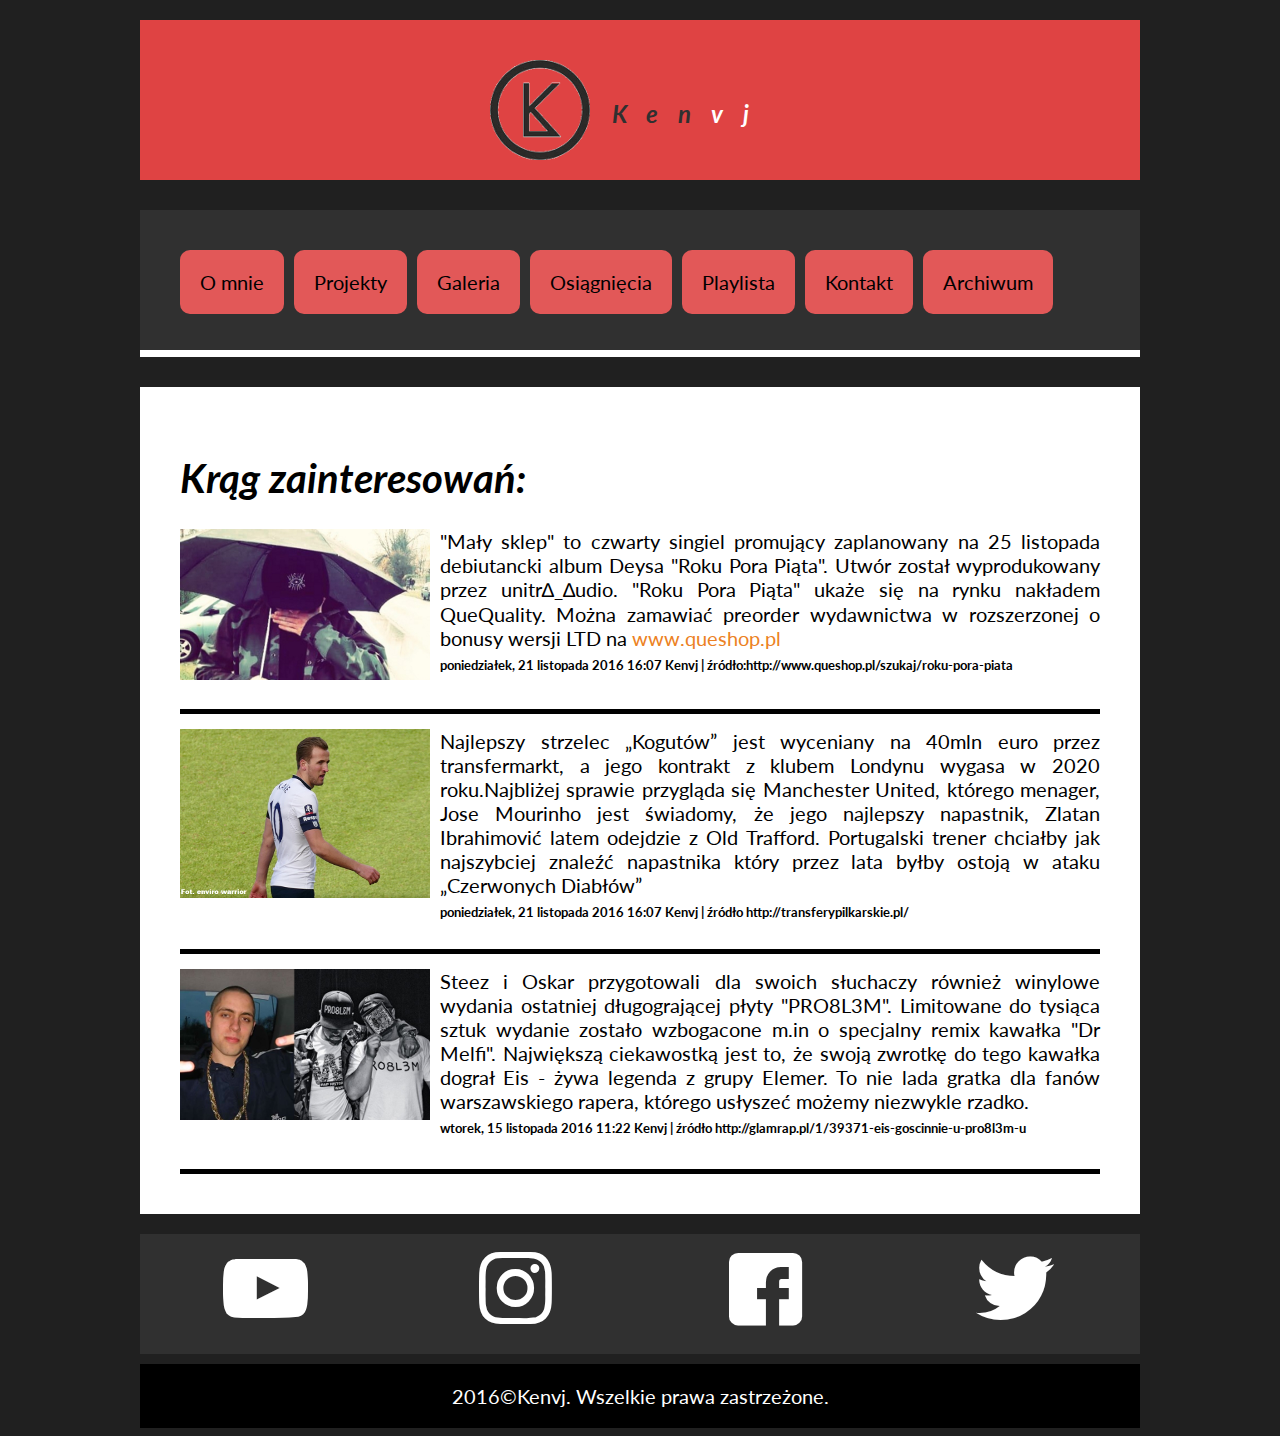
<file: index.html>
<!Doctype html>
<html lang="pl">
<head>
<title>Kenvj</title>
<meta charset="utf-8"/>
<meta name="author" content="jasiu"/>
<link rel="stylesheet" type="text/css" href="style.css">
<link href="https://fonts.googleapis.com/css?family=Lato" rel="stylesheet"> 
<link rel="stylesheet" href="css/fontello.css" type="text/css"/>
<link rel="Shortcut icon" href="favicon.ico" />
</head>
<body>
<div id="wszysko">

	<div id="topbar">
							<div class="logo"><img src="k2.png" style="float:left;"><br /><h2><i><span style="color:#303030;">Ken</span>vj</i></h2></div>
							<div style="clear:both;"></div>
	</div>
	
	<div id="menu">
	<a href="ja.html"><div class="option">O mnie</div></a>
	<a href="projekty.html"><div class="option">Projekty</div></a>
	<a href="galeria.html"><div class="option">Galeria</div></a>
	<a href="osi.html"><div class="option">Osiągnięcia</div></a>
	<a href="https://www.youtube.com/playlist?list=PLfOCQ7Dc2sLPURASxfVNRz9K8goc97qzN"><div class="option">Playlista</div></a>
	<a href="kontakt.html"><div class="option">Kontakt</div></a>
	<a href="archiwum.html"><div class="option">Archiwum</div></a>
	</div>

	<div id="content">
	<h1><i>Krąg zainteresowań:</i></h1>
	<div id="con1">
	<img src="deys.png" style="float:left; margin-right:10px;">
				<div id="tekst1">
				"Mały sklep" to czwarty singiel promujący zaplanowany na 25 listopada debiutancki album Deysa "Roku Pora Piąta".

				Utwór został wyprodukowany przez unitr∆_∆udio. "Roku Pora Piąta" ukaże się na rynku nakładem QueQuality. Można zamawiać preorder wydawnictwa w rozszerzonej o bonusy wersji LTD na <a href="http://www.queshop.pl/szukaj/roku-pora-piata" style="color:#EC8123;text-decoration:none;">www.queshop.pl</a><br /><font size="2"><b>poniedziałek, 21 listopada 2016 16:07 Kenvj | źródło:http://www.queshop.pl/szukaj/roku-pora-piata</b></font>
				</div>
	</div>
	
	
	<div id="con2">
	<img src="kane.png" style="float:left; margin-right:10px;">
				<div id="tekst2">
				Najlepszy strzelec „Kogutów” jest wyceniany na 40mln euro przez transfermarkt, a jego kontrakt z klubem Londynu wygasa w 2020 roku.Najbliżej sprawie przygląda się Manchester United, którego menager, Jose Mourinho jest świadomy, że jego najlepszy napastnik, Zlatan Ibrahimović latem odejdzie z Old Trafford. Portugalski trener chciałby jak najszybciej znaleźć napastnika który przez lata byłby ostoją w ataku „Czerwonych Diabłów”<br /><font size="2"><b>poniedziałek, 21 listopada 2016 16:07 Kenvj | źródło http://transferypilkarskie.pl/</b></font>
				</div>
	
	</div>
	
	<div id="con3">
	<img src="eis.png" style="float:left; margin-right:10px;">
	<div id="tekst3">
	Steez i Oskar przygotowali dla swoich słuchaczy również winylowe wydania ostatniej długogrającej płyty "PRO8L3M". Limitowane do tysiąca sztuk wydanie zostało wzbogacone m.in o specjalny remix kawałka "Dr Melfi". Największą ciekawostką jest to, że swoją zwrotkę do tego kawałka dograł Eis - żywa legenda z grupy Elemer.
	To nie lada gratka dla fanów warszawskiego rapera, którego usłyszeć możemy niezwykle rzadko.<br /><font size="2"><b>wtorek, 15 listopada 2016 11:22 Kenvj | źródło http://glamrap.pl/1/39371-eis-goscinnie-u-pro8l3m-u</b></font>
	</div>
	</div>
</div>
<div class="socials">
	<a href="https://www.youtube.com/channel/UCnYIpgHI9zl0r3VFnQKzj9w"><div class="yt"><i class="icon-youtube-play"></div></i></a>
	<a href="https://www.instagram.com/kenvj21/"><div class="ig"><i class="icon-instagram"></div></i></a>
	<a href="https://www.facebook.com/kenvj1337"><div class="fb"><i class="icon-facebook-squared"></div></i></a>
	<a href="tw"><div class="tw"><i class="icon-twitter"></div></i></a>
	</div>



	<div id="stopka">
	2016&copy;Kenvj. Wszelkie prawa zastrzeżone.
	</div>
	







</div>	
</body>
</html>
</file>
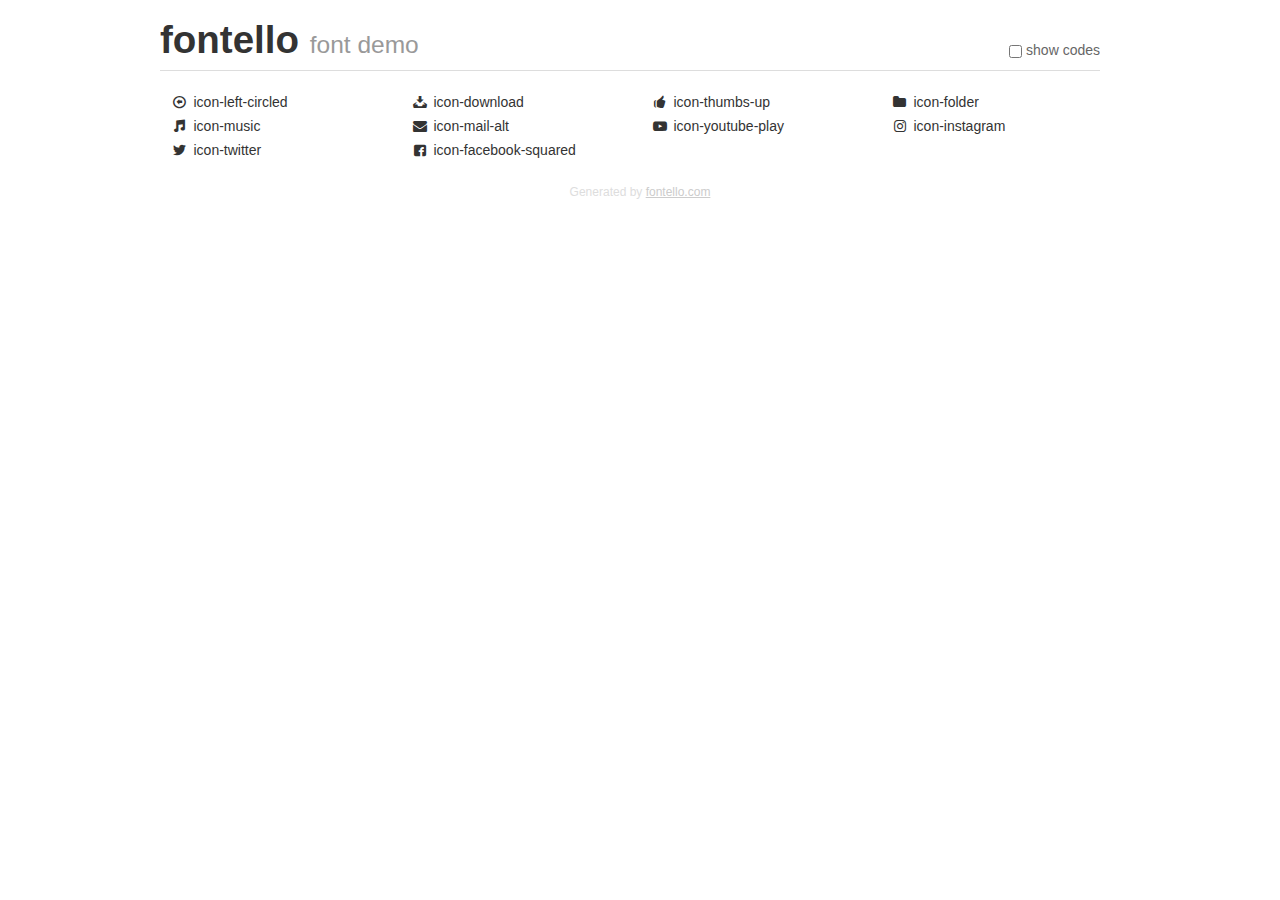
<file: demo.html>
<!DOCTYPE html>
<html>
  <head><!--[if lt IE 9]><script language="javascript" type="text/javascript" src="//html5shim.googlecode.com/svn/trunk/html5.js"></script><![endif]-->
    <meta charset="UTF-8"><style>/*
 * Bootstrap v2.2.1
 *
 * Copyright 2012 Twitter, Inc
 * Licensed under the Apache License v2.0
 * http://www.apache.org/licenses/LICENSE-2.0
 *
 * Designed and built with all the love in the world @twitter by @mdo and @fat.
 */
.clearfix {
  *zoom: 1;
}
.clearfix:before,
.clearfix:after {
  display: table;
  content: "";
  line-height: 0;
}
.clearfix:after {
  clear: both;
}
html {
  font-size: 100%;
  -webkit-text-size-adjust: 100%;
  -ms-text-size-adjust: 100%;
}
a:focus {
  outline: thin dotted #333;
  outline: 5px auto -webkit-focus-ring-color;
  outline-offset: -2px;
}
a:hover,
a:active {
  outline: 0;
}
button,
input,
select,
textarea {
  margin: 0;
  font-size: 100%;
  vertical-align: middle;
}
button,
input {
  *overflow: visible;
  line-height: normal;
}
button::-moz-focus-inner,
input::-moz-focus-inner {
  padding: 0;
  border: 0;
}
body {
  margin: 0;
  font-family: "Helvetica Neue", Helvetica, Arial, sans-serif;
  font-size: 14px;
  line-height: 20px;
  color: #333;
  background-color: #fff;
}
a {
  color: #08c;
  text-decoration: none;
}
a:hover {
  color: #005580;
  text-decoration: underline;
}
.row {
  margin-left: -20px;
  *zoom: 1;
}
.row:before,
.row:after {
  display: table;
  content: "";
  line-height: 0;
}
.row:after {
  clear: both;
}
[class*="span"] {
  float: left;
  min-height: 1px;
  margin-left: 20px;
}
.container,
.navbar-static-top .container,
.navbar-fixed-top .container,
.navbar-fixed-bottom .container {
  width: 940px;
}
.span12 {
  width: 940px;
}
.span11 {
  width: 860px;
}
.span10 {
  width: 780px;
}
.span9 {
  width: 700px;
}
.span8 {
  width: 620px;
}
.span7 {
  width: 540px;
}
.span6 {
  width: 460px;
}
.span5 {
  width: 380px;
}
.span4 {
  width: 300px;
}
.span3 {
  width: 220px;
}
.span2 {
  width: 140px;
}
.span1 {
  width: 60px;
}
[class*="span"].pull-right,
.row-fluid [class*="span"].pull-right {
  float: right;
}
.container {
  margin-right: auto;
  margin-left: auto;
  *zoom: 1;
}
.container:before,
.container:after {
  display: table;
  content: "";
  line-height: 0;
}
.container:after {
  clear: both;
}
p {
  margin: 0 0 10px;
}
.lead {
  margin-bottom: 20px;
  font-size: 21px;
  font-weight: 200;
  line-height: 30px;
}
small {
  font-size: 85%;
}
h1 {
  margin: 10px 0;
  font-family: inherit;
  font-weight: bold;
  line-height: 20px;
  color: inherit;
  text-rendering: optimizelegibility;
}
h1 small {
  font-weight: normal;
  line-height: 1;
  color: #999;
}
h1 {
  line-height: 40px;
}
h1 {
  font-size: 38.5px;
}
h1 small {
  font-size: 24.5px;
}
body {
  margin-top: 90px;
}
.header {
  position: fixed;
  top: 0;
  left: 50%;
  margin-left: -480px;
  background-color: #fff;
  border-bottom: 1px solid #ddd;
  padding-top: 10px;
  z-index: 10;
}
.footer {
  color: #ddd;
  font-size: 12px;
  text-align: center;
  margin-top: 20px;
}
.footer a {
  color: #ccc;
  text-decoration: underline;
}
.the-icons {
  font-size: 14px;
  line-height: 24px;
}
.switch {
  position: absolute;
  right: 0;
  bottom: 10px;
  color: #666;
}
.switch input {
  margin-right: 0.3em;
}
.codesOn .i-name {
  display: none;
}
.codesOn .i-code {
  display: inline;
}
.i-code {
  display: none;
}
@font-face {
      font-family: 'fontello';
      src: url('./font/fontello.eot?64946738');
      src: url('./font/fontello.eot?64946738#iefix') format('embedded-opentype'),
           url('./font/fontello.woff?64946738') format('woff'),
           url('./font/fontello.ttf?64946738') format('truetype'),
           url('./font/fontello.svg?64946738#fontello') format('svg');
      font-weight: normal;
      font-style: normal;
    }
     
     
    .demo-icon
    {
      font-family: "fontello";
      font-style: normal;
      font-weight: normal;
      speak: none;
     
      display: inline-block;
      text-decoration: inherit;
      width: 1em;
      margin-right: .2em;
      text-align: center;
      /* opacity: .8; */
     
      /* For safety - reset parent styles, that can break glyph codes*/
      font-variant: normal;
      text-transform: none;
     
      /* fix buttons height, for twitter bootstrap */
      line-height: 1em;
     
      /* Animation center compensation - margins should be symmetric */
      /* remove if not needed */
      margin-left: .2em;
     
      /* You can be more comfortable with increased icons size */
      /* font-size: 120%; */
     
      /* Font smoothing. That was taken from TWBS */
      -webkit-font-smoothing: antialiased;
      -moz-osx-font-smoothing: grayscale;
     
      /* Uncomment for 3D effect */
      /* text-shadow: 1px 1px 1px rgba(127, 127, 127, 0.3); */
    }
     </style>
    <link rel="stylesheet" href="css/animation.css"><!--[if IE 7]><link rel="stylesheet" href="css/fontello-ie7.css"><![endif]-->
    <script>
      function toggleCodes(on) {
        var obj = document.getElementById('icons');
      
        if (on) {
          obj.className += ' codesOn';
        } else {
          obj.className = obj.className.replace(' codesOn', '');
        }
      }
      
    </script>
  </head>
  <body>
    <div class="container header">
      <h1>
        fontello
         <small>font demo</small>
      </h1>
      <label class="switch">
        <input type="checkbox" onclick="toggleCodes(this.checked)">show codes
      </label>
    </div>
    <div id="icons" class="container">
      <div class="row">
        <div title="Code: 0xe800" class="the-icons span3"><i class="demo-icon icon-left-circled">&#xe800;</i> <span class="i-name">icon-left-circled</span><span class="i-code">0xe800</span></div>
        <div title="Code: 0xe801" class="the-icons span3"><i class="demo-icon icon-download">&#xe801;</i> <span class="i-name">icon-download</span><span class="i-code">0xe801</span></div>
        <div title="Code: 0xe802" class="the-icons span3"><i class="demo-icon icon-thumbs-up">&#xe802;</i> <span class="i-name">icon-thumbs-up</span><span class="i-code">0xe802</span></div>
        <div title="Code: 0xe803" class="the-icons span3"><i class="demo-icon icon-folder">&#xe803;</i> <span class="i-name">icon-folder</span><span class="i-code">0xe803</span></div>
      </div>
      <div class="row">
        <div title="Code: 0xe804" class="the-icons span3"><i class="demo-icon icon-music">&#xe804;</i> <span class="i-name">icon-music</span><span class="i-code">0xe804</span></div>
        <div title="Code: 0xf0e0" class="the-icons span3"><i class="demo-icon icon-mail-alt">&#xf0e0;</i> <span class="i-name">icon-mail-alt</span><span class="i-code">0xf0e0</span></div>
        <div title="Code: 0xf16a" class="the-icons span3"><i class="demo-icon icon-youtube-play">&#xf16a;</i> <span class="i-name">icon-youtube-play</span><span class="i-code">0xf16a</span></div>
        <div title="Code: 0xf16d" class="the-icons span3"><i class="demo-icon icon-instagram">&#xf16d;</i> <span class="i-name">icon-instagram</span><span class="i-code">0xf16d</span></div>
      </div>
      <div class="row">
        <div title="Code: 0xf309" class="the-icons span3"><i class="demo-icon icon-twitter">&#xf309;</i> <span class="i-name">icon-twitter</span><span class="i-code">0xf309</span></div>
        <div title="Code: 0xf30e" class="the-icons span3"><i class="demo-icon icon-facebook-squared">&#xf30e;</i> <span class="i-name">icon-facebook-squared</span><span class="i-code">0xf30e</span></div>
      </div>
    </div>
    <div class="container footer">Generated by <a href="http://fontello.com">fontello.com</a></div>
  </body>
</html>
</file>
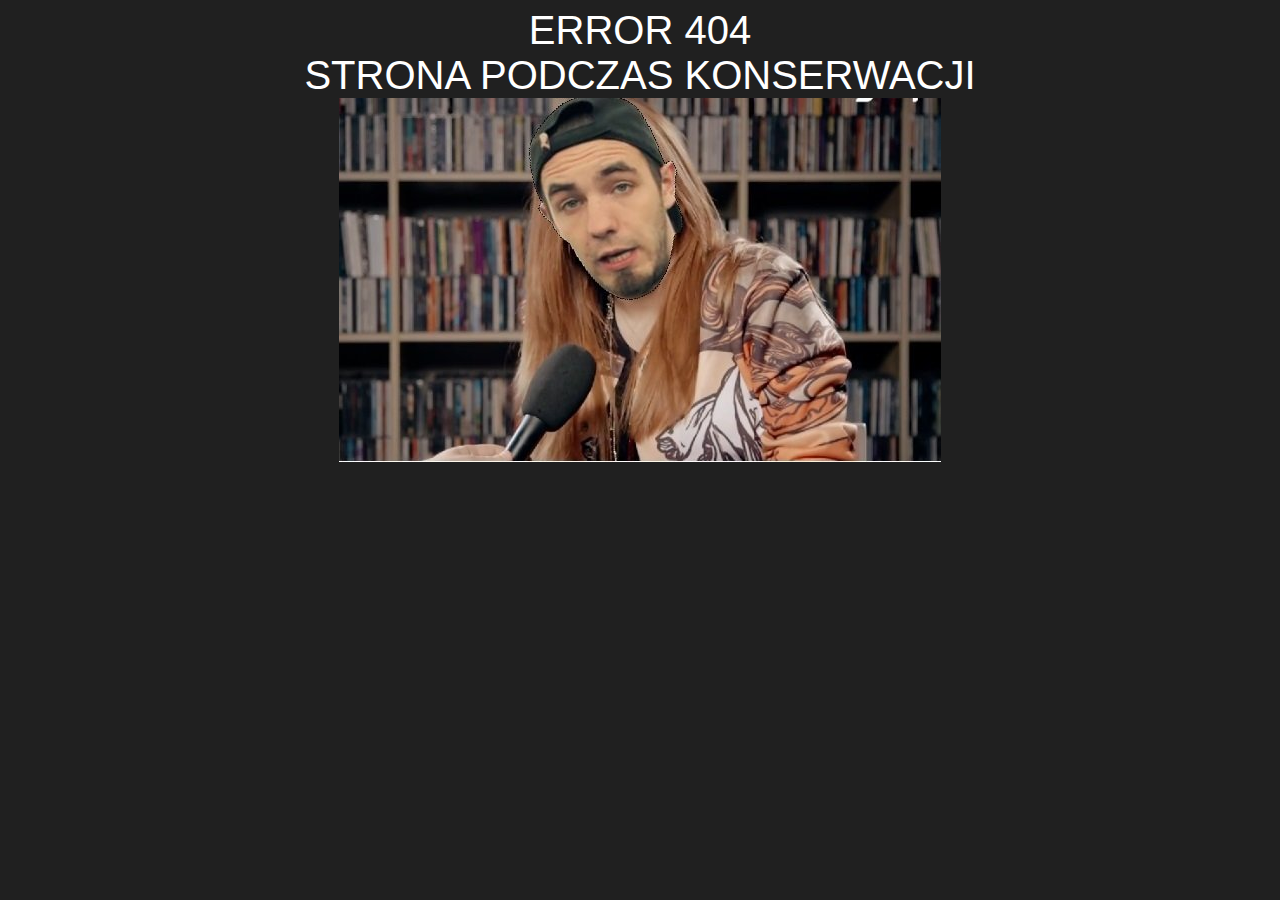
<file: galeria.html>
<!Doctype html>
<html lang="pl">
<head>
<title>Galeria</title>
<meta charset="utf-8"/>
<meta name="author" content="jasiu"/>
<link rel="stylesheet" type="text/css" href="style.css">
<link href="https://fonts.googleapis.com/css?family=Lato" rel="stylesheet"> 
<link rel="stylesheet" href="css/fontello.css" type="text/css"/>
<link rel="Shortcut icon" href="favicon.ico" />
</head>
<body>

<span style="color:white; font-size:40px;font-family:Arial;">
<center>ERROR 404 <br />
STRONA PODCZAS KONSERWACJI<br /> <img src="1.jpg">
 </center>
</span>












</body>
</html>
</file>
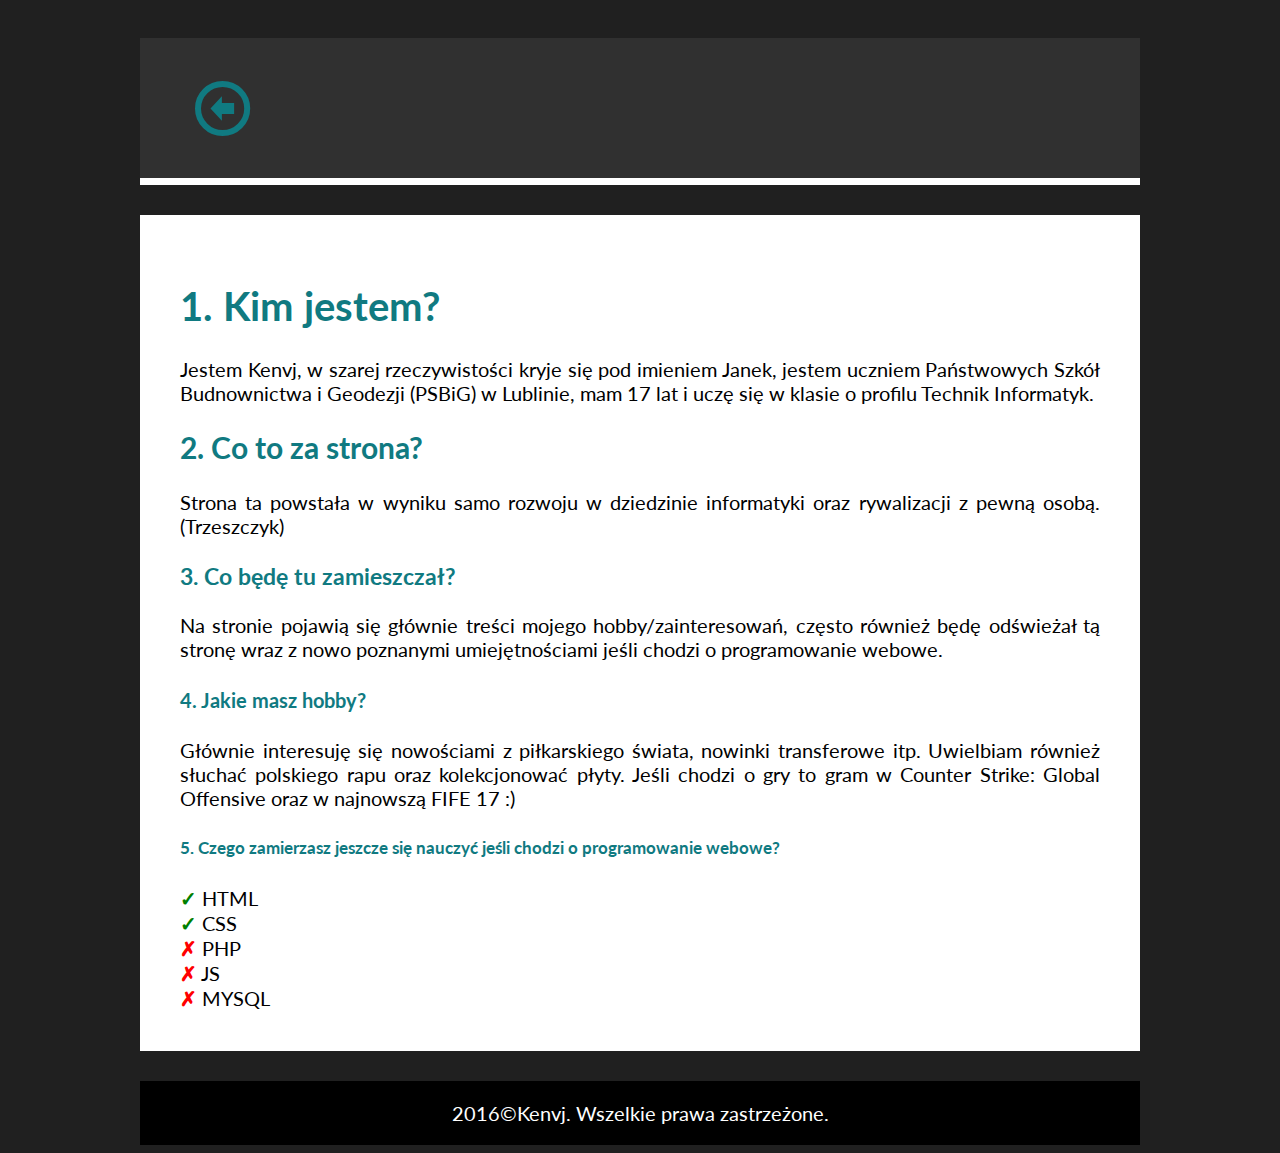
<file: ja.html>
<!Doctype html>
<html lang="pl">
<head>
<title>O mnie</title>
<meta charset="utf-8"/>
<meta name="author" content="jasiu"/>
<link rel="stylesheet" type="text/css" href="style.css">
<link href="https://fonts.googleapis.com/css?family=Lato" rel="stylesheet"> 
<link rel="stylesheet" href="css/fontello.css" type="text/css"/>
<link rel="Shortcut icon" href="favicon.ico" />
<link href="https://fonts.googleapis.com/css?family=Lato|Metal+Mania" rel="stylesheet">
</head>
<body>
<div id="wszysko">
<div id="menu">
	<div class="str"><a href="index.html"><i class="icon-left-circled"></a></div></i>
	</div>
	<div id="content">
	<h1><div class="pytania">1. Kim jestem?</div></h1>
	Jestem Kenvj, w szarej rzeczywistości kryje się pod imieniem Janek, jestem uczniem Państwowych Szkół Budnownictwa i Geodezji (PSBiG) w Lublinie, mam 17 lat i uczę się w klasie o profilu Technik Informatyk.
	<h2><div class="pytania">2. Co to za strona?</div></h2>
	Strona ta powstała w wyniku samo rozwoju w dziedzinie informatyki oraz rywalizacji z pewną osobą. (Trzeszczyk)
	<h3><div class="pytania">3. Co będę tu zamieszczał?</div></h3>
	Na stronie pojawią się głównie treści mojego hobby/zainteresowań, często również będę odświeżał tą stronę wraz z nowo poznanymi umiejętnościami jeśli chodzi o programowanie webowe.
	<h4><div class="pytania">4. Jakie masz hobby?</div></h4>
	Głównie interesuję się nowościami z piłkarskiego świata, nowinki transferowe itp. Uwielbiam również słuchać polskiego rapu oraz kolekcjonować płyty. Jeśli chodzi o gry to gram w Counter Strike: Global Offensive oraz w najnowszą FIFE 17 :)	
	<h5><div class="pytania">5. Czego zamierzasz jeszcze się nauczyć jeśli chodzi o programowanie webowe?</div></h5>
	<span style="color:green;"><b>✓</b></span> HTML <br />
	<span style="color:green;"><b>✓</b></span> CSS 	<br />
	<span style="color:red;"><b>✗</b></span> PHP	<br />
	<span style="color:red;"><b>✗</b></span> JS		<br />
	<span style="color:red;"><b>✗</b></span> MYSQL<br />
	</div>
	<div id="stopka">
	2016&copy;Kenvj. Wszelkie prawa zastrzeżone.
	</div>
</div>
</body>
</html>
</file>
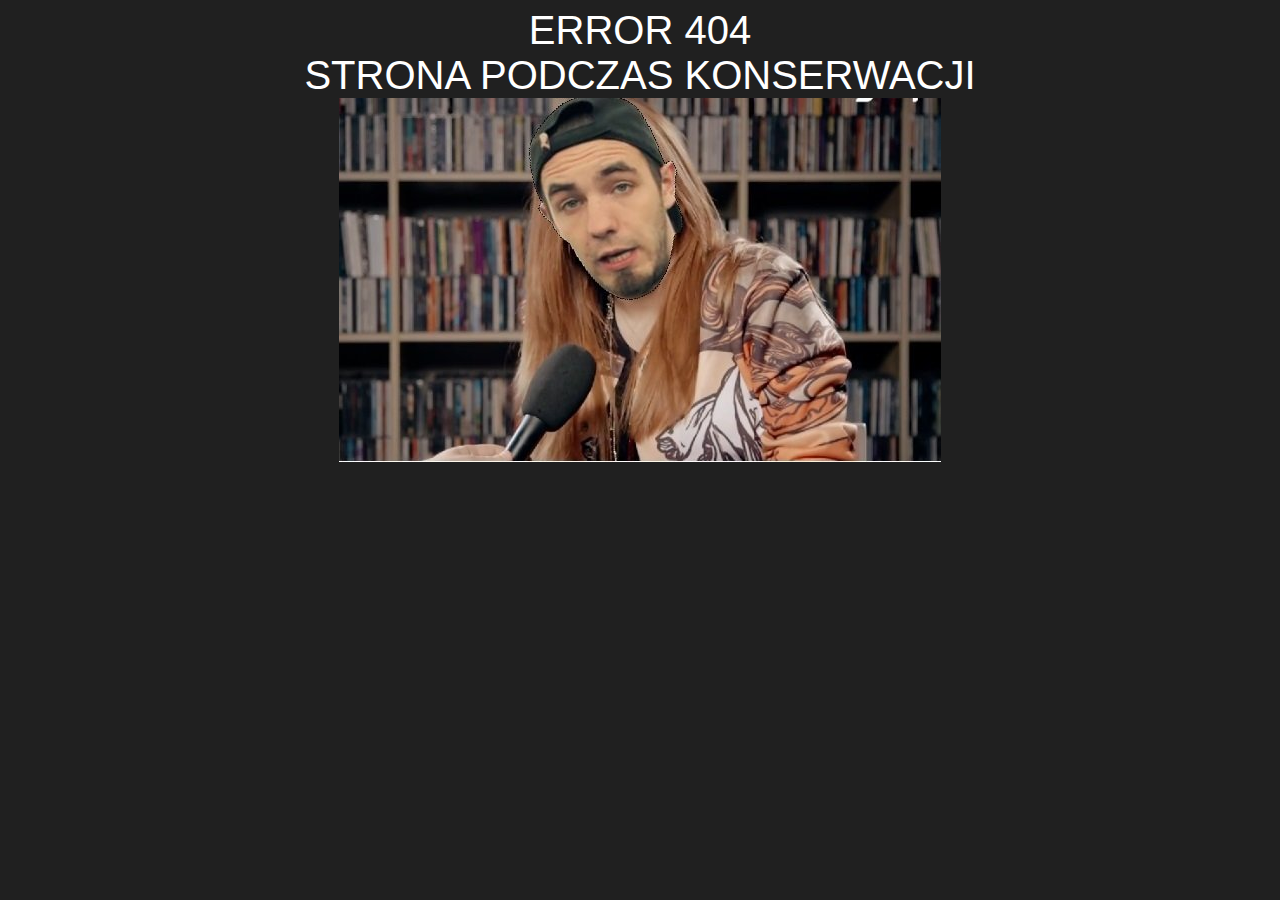
<file: osi.html>
<!Doctype html>
<html lang="pl">
<head>
<title>Portfolio</title>
<meta charset="utf-8"/>
<meta name="author" content="jasiu"/>
<link rel="stylesheet" type="text/css" href="style.css">
<link href="https://fonts.googleapis.com/css?family=Lato" rel="stylesheet"> 
<link rel="stylesheet" href="css/fontello.css" type="text/css"/>
<link rel="Shortcut icon" href="favicon.ico" />
</head>
<body>
<span style="color:white; font-size:40px;font-family:Arial;">
<center>ERROR 404 <br />
STRONA PODCZAS KONSERWACJI<br /> <img src="1.jpg">
 </center>
</span>




</body>
</html>
</file>
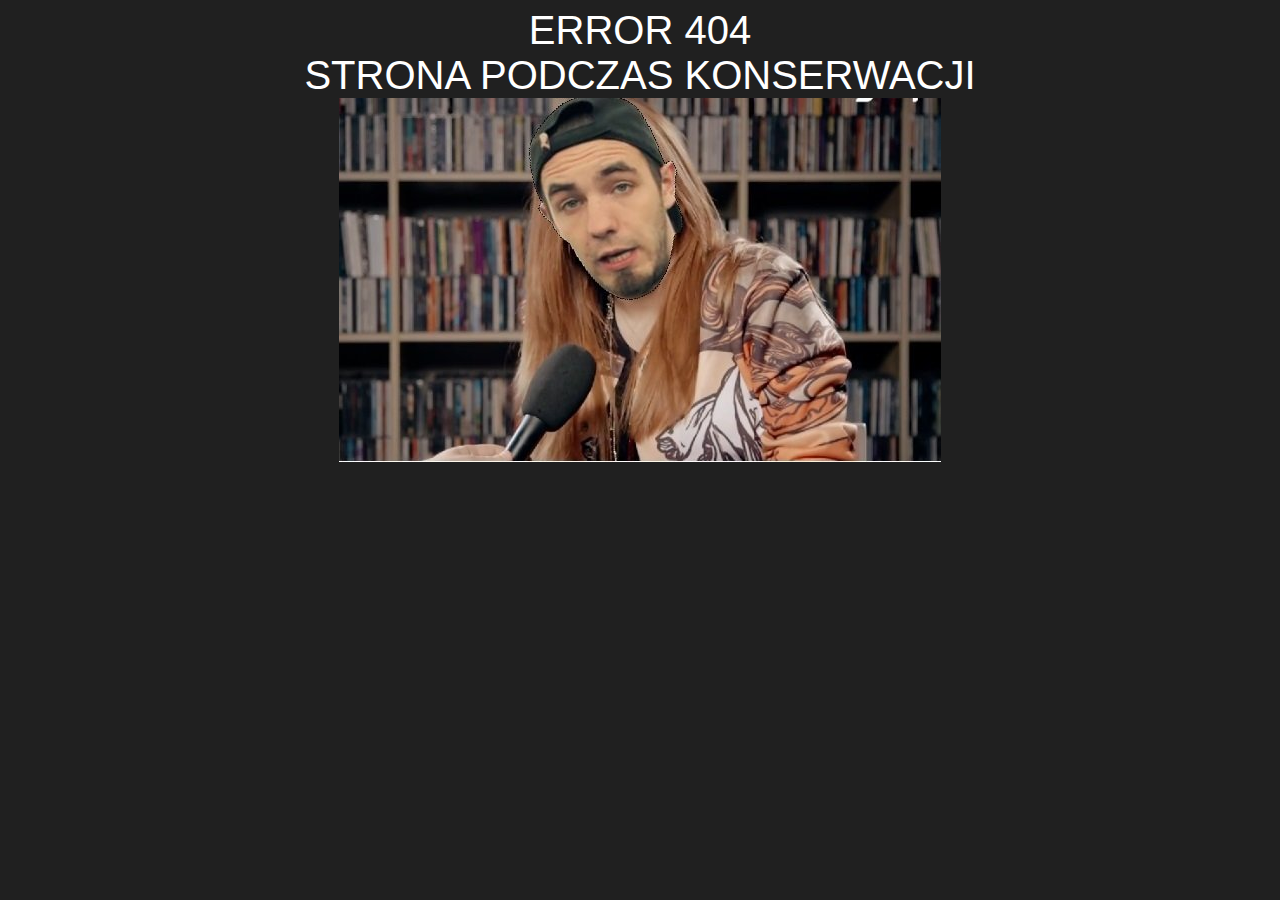
<file: projekty.html>
<!Doctype html>
<html lang="pl">
<head>
<title>Projekty</title>
<meta charset="utf-8"/>
<meta name="author" content="jasiu"/>
<link rel="stylesheet" type="text/css" href="style.css">
<link href="https://fonts.googleapis.com/css?family=Lato" rel="stylesheet"> 
<link rel="stylesheet" href="css/fontello.css" type="text/css"/>
<link rel="Shortcut icon" href="favicon.ico" />
</head>
<body>
<span style="color:white; font-size:40px;font-family:Arial;">
<center>ERROR 404 <br />
STRONA PODCZAS KONSERWACJI<br /> <img src="1.jpg">
 </center>
</span>




</body>
</html>
</file>
<file: style.css>
body{
	background-color:#202020;
	font-family: 'Lato', sans-serif;
}
#wszysko{
	width:1000px;
	margin-left:auto;
	margin-right:auto;
	background-color:#303030;
}
#topbar{
	background-color:#DF4343;
	color:white;
	padding:40px;
	text-align:center;
	margin-top:20px;
	letter-spacing:20px;
	height:80px;
	
}
#menu{
	background-color:#303030;
	color:white;
	border-top:30px solid #202020;
	padding:40px;
	border-bottom:7px solid white;
	min-height:60px;
	font-size:20px;
	
}
#content{
	background-color:white;
	min-height:700px;
	padding:40px;
	border-top:30px solid #202020;
	font-size:20px;
	text-align:justify;
	border-bottom:20px solid #202020;
}
#stopka{
	clear:both;
	background-color:black;
	color:white;
	padding:20px;
	border-top:10px solid #202020;
	text-align:center;
	font-size:20px;
}
.option{
	float:left;
	padding:20px;
	background-color:#E25858;
	color:black;
	border-radius:10px;
	margin-right:10px;
	
}
.option:hover{
	background-color:#C75050;
	cursor:pointer;
	
}
.socials{
	clear:both;
	height:120px;
	text-align:center;
	font-size:85px;
}
.yt{
	float:left;
	width:250px;
	height:120px;
}
.yt:hover{
	background-color:#bb0000;
	cursor:pointer;
}
.ig{
	float:left;
	width:250px;
	height:120px;
}
.ig:hover{
	background-color:#125688;
	cursor:pointer;
}
.fb{
	float:left;
	width:250px;
	height:120px;
}
.fb:hover{
	background-color:#3b5998;
	cursor:pointer;
}
.tw{
	float:left;	
	width:250px;
	height:120px;
}
.tw:hover{
	background-color:#55acee;
	cursor:pointer;
}
.logo{
	margin-left:auto;
	margin-right:auto;
	width:300px;	
}
.mail{
	text-align:center;
}
#con1{
	height:180px;
	border-bottom:5px solid black;
	
}
#con2{
	height:220px;
	margin-top:15px;
	border-bottom:5px solid black;
}
#con3{
	height:200px;
	border-bottom:5px solid black;
	margin-top:15px;
}
.pytania{
	color:#107A81;
}
</file>
<file: css/fontello.css>
@font-face {
  font-family: 'fontello';
  src: url('../font/fontello.eot?75460505');
  src: url('../font/fontello.eot?75460505#iefix') format('embedded-opentype'),
       url('../font/fontello.woff2?75460505') format('woff2'),
       url('../font/fontello.woff?75460505') format('woff'),
       url('../font/fontello.ttf?75460505') format('truetype'),
       url('../font/fontello.svg?75460505#fontello') format('svg');
  font-weight: normal;
  font-style: normal;
}
/* Chrome hack: SVG is rendered more smooth in Windozze. 100% magic, uncomment if you need it. */
/* Note, that will break hinting! In other OS-es font will be not as sharp as it could be */
/*
@media screen and (-webkit-min-device-pixel-ratio:0) {
  @font-face {
    font-family: 'fontello';
    src: url('../font/fontello.svg?75460505#fontello') format('svg');
  }
}
*/
 
 [class^="icon-"]:before, [class*=" icon-"]:before {
  font-family: "fontello";
  font-style: normal;
  font-weight: normal;
  speak: none;
 
  display: inline-block;
  text-decoration: inherit;
  width: 1em;
  margin-right: .2em;
  text-align: center;
  /* opacity: .8; */
 
  /* For safety - reset parent styles, that can break glyph codes*/
  font-variant: normal;
  text-transform: none;
 
  /* fix buttons height, for twitter bootstrap */
  line-height: 1em;
 
  /* Animation center compensation - margins should be symmetric */
  /* remove if not needed */
  margin-left: .2em;
 
  /* you can be more comfortable with increased icons size */
  /* font-size: 120%; */
 
  /* Font smoothing. That was taken from TWBS */
  -webkit-font-smoothing: antialiased;
  -moz-osx-font-smoothing: grayscale;
 
  /* Uncomment for 3D effect */
  /* text-shadow: 1px 1px 1px rgba(127, 127, 127, 0.3); */
}
 
.icon-left-circled:before { content: '\e800';color:white;font-size:60px;color:#107A81; } /* '' */
.icon-download:before { content: '\e801';color:white; } /* '' */
.icon-thumbs-up:before { content: '\e802'color:white;; } /* '' */
.icon-folder:before { content: '\e803';color:white; } /* '' */
.icon-music:before { content: '\e804';color:white; } /* '' */
.icon-mail-alt:before { content: '\f0e0';color:black;font-size:100px;text-align:center; } /* '' */
.icon-youtube-play:before { content: '\f16a';color:white; } /* '' */
.icon-instagram:before { content: '\f16d';color:white; } /* '' */
.icon-twitter:before { content: '\f309';color:white; } /* '' */
.icon-facebook-squared:before { content: '\f30e';color:white; } /* '' */
</file>
<file: css/fontello-ie7.css>
[class^="icon-"], [class*=" icon-"] {
  font-family: 'fontello';
  font-style: normal;
  font-weight: normal;
 
  /* fix buttons height */
  line-height: 1em;
 
  /* you can be more comfortable with increased icons size */
  /* font-size: 120%; */
}
 
.icon-left-circled { *zoom: expression( this.runtimeStyle['zoom'] = '1', this.innerHTML = '&#xe800;&nbsp;'); }
.icon-download { *zoom: expression( this.runtimeStyle['zoom'] = '1', this.innerHTML = '&#xe801;&nbsp;'); }
.icon-thumbs-up { *zoom: expression( this.runtimeStyle['zoom'] = '1', this.innerHTML = '&#xe802;&nbsp;'); }
.icon-folder { *zoom: expression( this.runtimeStyle['zoom'] = '1', this.innerHTML = '&#xe803;&nbsp;'); }
.icon-music { *zoom: expression( this.runtimeStyle['zoom'] = '1', this.innerHTML = '&#xe804;&nbsp;'); }
.icon-mail-alt { *zoom: expression( this.runtimeStyle['zoom'] = '1', this.innerHTML = '&#xf0e0;&nbsp;'); }
.icon-youtube-play { *zoom: expression( this.runtimeStyle['zoom'] = '1', this.innerHTML = '&#xf16a;&nbsp;'); }
.icon-instagram { *zoom: expression( this.runtimeStyle['zoom'] = '1', this.innerHTML = '&#xf16d;&nbsp;'); }
.icon-twitter { *zoom: expression( this.runtimeStyle['zoom'] = '1', this.innerHTML = '&#xf309;&nbsp;'); }
.icon-facebook-squared { *zoom: expression( this.runtimeStyle['zoom'] = '1', this.innerHTML = '&#xf30e;&nbsp;'); }
</file>
<file: css/animation.css>
/*
   Animation example, for spinners
*/
.animate-spin {
  -moz-animation: spin 2s infinite linear;
  -o-animation: spin 2s infinite linear;
  -webkit-animation: spin 2s infinite linear;
  animation: spin 2s infinite linear;
  display: inline-block;
}
@-moz-keyframes spin {
  0% {
    -moz-transform: rotate(0deg);
    -o-transform: rotate(0deg);
    -webkit-transform: rotate(0deg);
    transform: rotate(0deg);
  }

  100% {
    -moz-transform: rotate(359deg);
    -o-transform: rotate(359deg);
    -webkit-transform: rotate(359deg);
    transform: rotate(359deg);
  }
}
@-webkit-keyframes spin {
  0% {
    -moz-transform: rotate(0deg);
    -o-transform: rotate(0deg);
    -webkit-transform: rotate(0deg);
    transform: rotate(0deg);
  }

  100% {
    -moz-transform: rotate(359deg);
    -o-transform: rotate(359deg);
    -webkit-transform: rotate(359deg);
    transform: rotate(359deg);
  }
}
@-o-keyframes spin {
  0% {
    -moz-transform: rotate(0deg);
    -o-transform: rotate(0deg);
    -webkit-transform: rotate(0deg);
    transform: rotate(0deg);
  }

  100% {
    -moz-transform: rotate(359deg);
    -o-transform: rotate(359deg);
    -webkit-transform: rotate(359deg);
    transform: rotate(359deg);
  }
}
@-ms-keyframes spin {
  0% {
    -moz-transform: rotate(0deg);
    -o-transform: rotate(0deg);
    -webkit-transform: rotate(0deg);
    transform: rotate(0deg);
  }

  100% {
    -moz-transform: rotate(359deg);
    -o-transform: rotate(359deg);
    -webkit-transform: rotate(359deg);
    transform: rotate(359deg);
  }
}
@keyframes spin {
  0% {
    -moz-transform: rotate(0deg);
    -o-transform: rotate(0deg);
    -webkit-transform: rotate(0deg);
    transform: rotate(0deg);
  }

  100% {
    -moz-transform: rotate(359deg);
    -o-transform: rotate(359deg);
    -webkit-transform: rotate(359deg);
    transform: rotate(359deg);
  }
}
</file>
